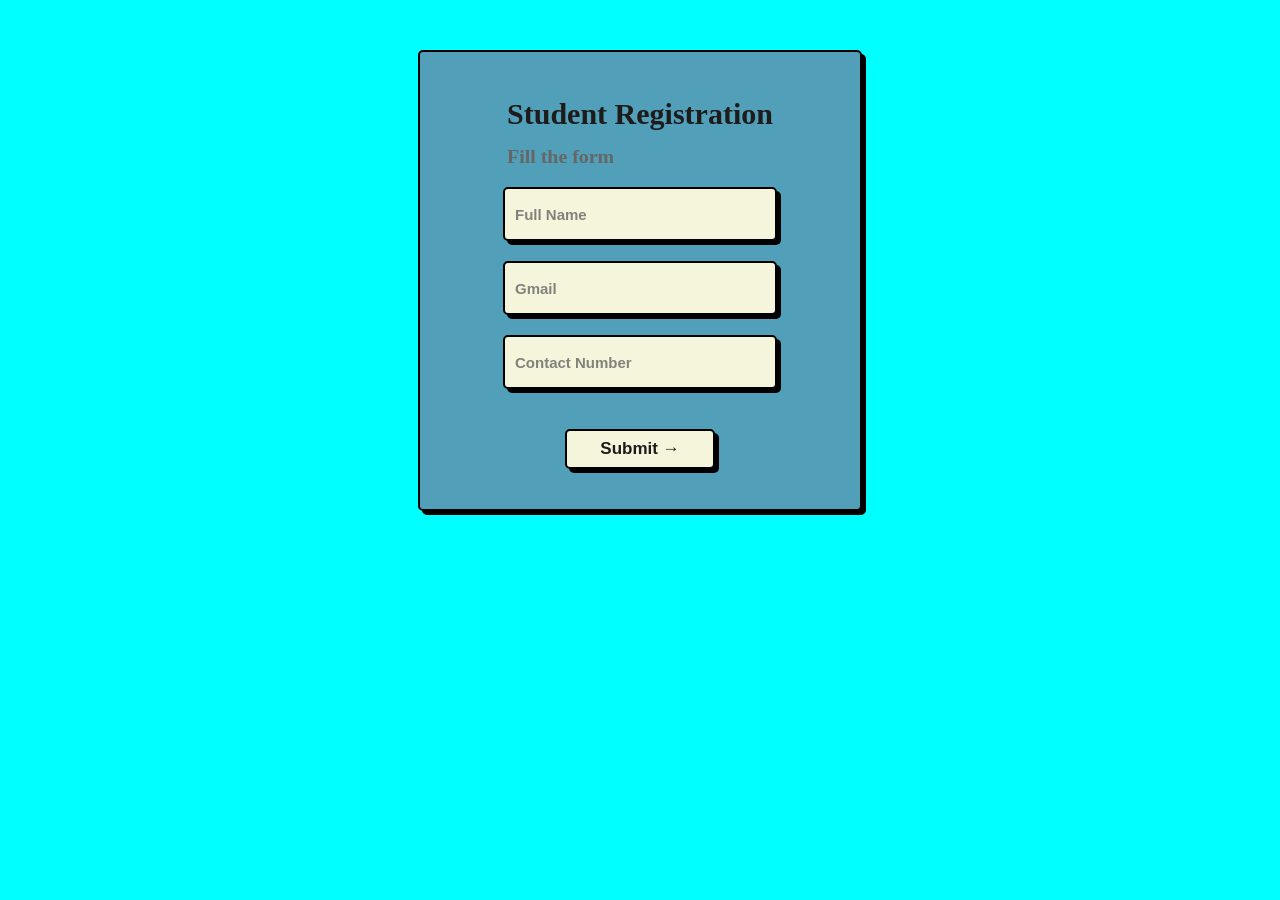
<file: index.html>
<!DOCTYPE html>
<html lang="en">

<head>
    <meta charset="UTF-8">
    <meta name="viewport" content="width=device-width, initial-scale=1.0">
    <title>Document</title>
</head>

<body>
    <style>
        body {
            background-color: aqua;
        }

        .form {
            width: 400px;
            margin: 50px auto;


            --input-focus: #2d8cf0;
            --font-color: #1e1b1b;
            --font-color-sub: #666;
            --bg-color: beige;
            --main-color: black;
            padding: 20px;
            background: rgb(81, 159, 184);
            display: flex;
            flex-direction: column;
            align-items: center;
            justify-content: center;
            gap: 20px;
            border-radius: 5px;
            border: 2px solid var(--main-color);
            box-shadow: 4px 4px var(--main-color);
        }

        .title {
            color: var(--font-color);
            font-weight: 900;
            font-size: 20px;
            height: 70px;
            margin-bottom: 25px;
        }

        .stureg {
            height: 0px;
        }

        h3 {
            margin: 0;
        }

        .title span {
            color: var(--font-color-sub);
            font-weight: 600;
            font-size: 17px;
        }

        .input {
            width: 250px;
            height: 40px;
            border-radius: 5px;
            border: 2px solid var(--main-color);
            background-color: var(--bg-color);
            box-shadow: 4px 4px var(--main-color);
            font-size: 15px;
            font-weight: 600;
            color: var(--font-color);
            padding: 5px 10px;
            outline: none;
        }

        .input::placeholder {
            color: var(--font-color-sub);
            opacity: 0.8;
        }



        .login-with {
            display: flex;
            gap: 20px;
        }

        .button-log {
            cursor: pointer;
            width: 40px;
            height: 40px;
            border-radius: 100%;
            border: 2px solid var(--main-color);
            background-color: var(--bg-color);
            box-shadow: 4px 4px var(--main-color);
            color: var(--font-color);
            font-size: 25px;
            display: flex;
            justify-content: center;
            align-items: center;
        }

        .icon {
            width: 24px;
            height: 24px;
            fill: var(--main-color);
        }

        .button-log:active,
        .button-confirm:active {
            box-shadow: 0px 0px var(--main-color);
            transform: translate(3px, 3px);
        }

        .button-confirm {
            margin: 20px;
            width: 150px;
            height: 40px;
            border-radius: 5px;
            border: 2px solid var(--main-color);
            background-color: var(--bg-color);
            box-shadow: 4px 4px var(--main-color);
            font-size: 17px;
            font-weight: 600;
            color: var(--font-color);
            cursor: pointer;
        }

        a {
            text-decoration: none;
            color: var(--font-color);
        }
    </style>



    <form class="form" onsubmit="studentdata(event)">
        <div class="title">
            <h2 class="stureg"> Student Registration</h2><br><span>
                <h3>Fill the form</h3>
            </span>
        </div>

        <label>
            <input class="input" name="name" placeholder="Full Name" type="text" required id="formname">
        </label>

        
        <label>
            <input class="input" name="email" placeholder="Gmail" type="email" required id="formemail">
        </label>

        <label>
            <input class="input" name="contact" placeholder="Contact Number" type="tel" pattern="[0-9]{11}" required id="formcontact">
        </label>

        <button class="button-confirm" type="submit">Submit →</button>
    </form>


    
    
    




    <script src="./sript.js"></script>
</body>

</html>
</file>
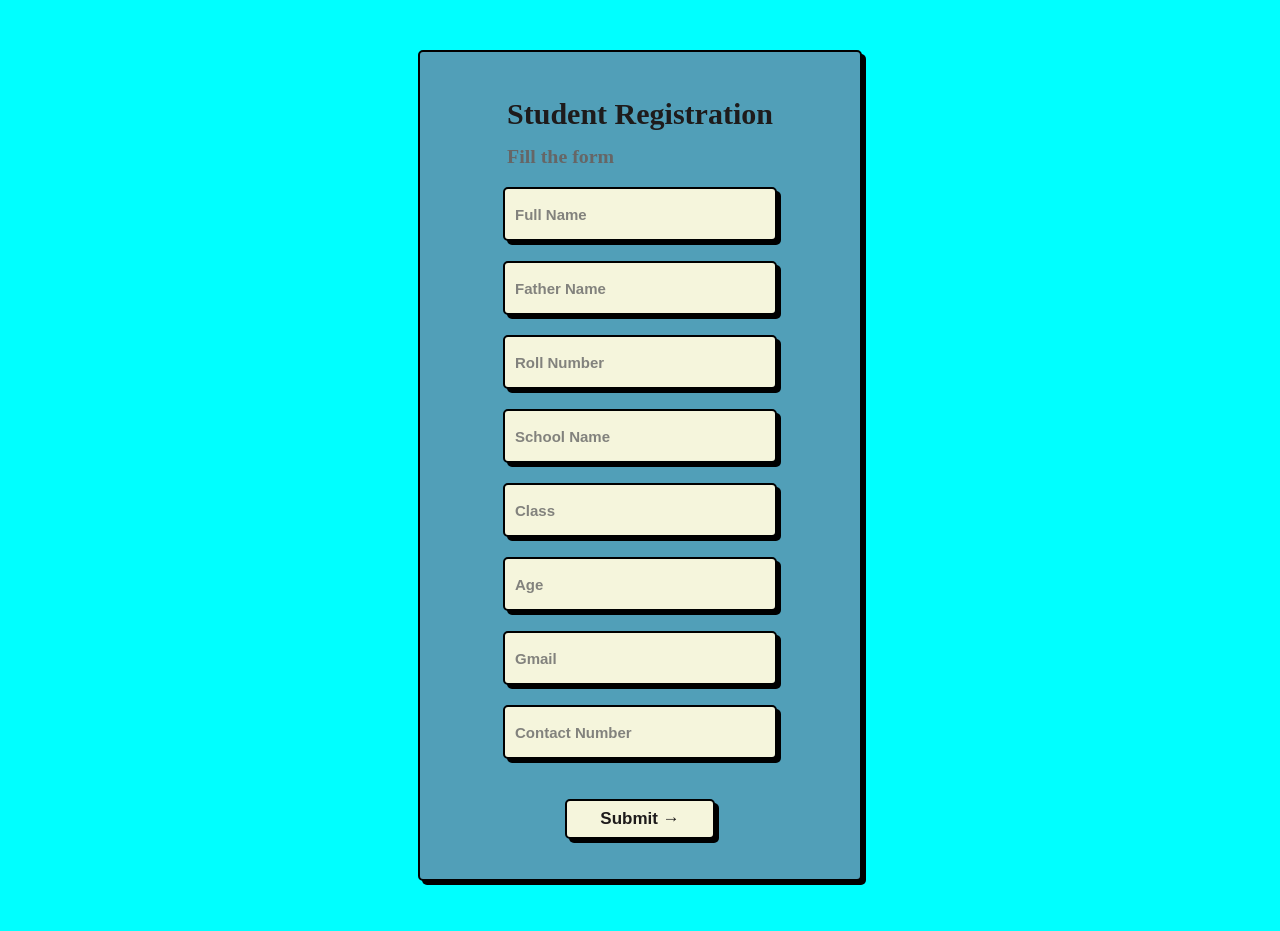
<file: practiceJS/index.html>
<!DOCTYPE html>
<html lang="en">

<head>
    <meta charset="UTF-8">
    <meta name="viewport" content="width=device-width, initial-scale=1.0">
    <title>Document</title>
</head>

<body>
    <style>
        body {
            background-color: aqua;
        }

        .form {
            width: 400px;
            margin: 50px auto;


            --input-focus: #2d8cf0;
            --font-color: #1e1b1b;
            --font-color-sub: #666;
            --bg-color: beige;
            --main-color: black;
            padding: 20px;
            background: rgb(81, 159, 184);
            display: flex;
            flex-direction: column;
            align-items: center;
            justify-content: center;
            gap: 20px;
            border-radius: 5px;
            border: 2px solid var(--main-color);
            box-shadow: 4px 4px var(--main-color);
        }

        .title {
            color: var(--font-color);
            font-weight: 900;
            font-size: 20px;
            height: 70px;
            margin-bottom: 25px;
        }

        .stureg {
            height: 0px;
        }

        h3 {
            margin: 0;
        }

        .title span {
            color: var(--font-color-sub);
            font-weight: 600;
            font-size: 17px;
        }

        .input {
            width: 250px;
            height: 40px;
            border-radius: 5px;
            border: 2px solid var(--main-color);
            background-color: var(--bg-color);
            box-shadow: 4px 4px var(--main-color);
            font-size: 15px;
            font-weight: 600;
            color: var(--font-color);
            padding: 5px 10px;
            outline: none;
        }

        .input::placeholder {
            color: var(--font-color-sub);
            opacity: 0.8;
        }



        .login-with {
            display: flex;
            gap: 20px;
        }

        .button-log {
            cursor: pointer;
            width: 40px;
            height: 40px;
            border-radius: 100%;
            border: 2px solid var(--main-color);
            background-color: var(--bg-color);
            box-shadow: 4px 4px var(--main-color);
            color: var(--font-color);
            font-size: 25px;
            display: flex;
            justify-content: center;
            align-items: center;
        }

        .icon {
            width: 24px;
            height: 24px;
            fill: var(--main-color);
        }

        .button-log:active,
        .button-confirm:active {
            box-shadow: 0px 0px var(--main-color);
            transform: translate(3px, 3px);
        }

        .button-confirm {
            margin: 20px;
            width: 150px;
            height: 40px;
            border-radius: 5px;
            border: 2px solid var(--main-color);
            background-color: var(--bg-color);
            box-shadow: 4px 4px var(--main-color);
            font-size: 17px;
            font-weight: 600;
            color: var(--font-color);
            cursor: pointer;
        }

        a {
            text-decoration: none;
            color: var(--font-color);
        }
    </style>



    <form class="form" type="submit" onsubmit="formdata(event)">
        <div class="title">
            <h2 class="stureg"> Student Registration</h2><br><span>
                <h3>Fill the form</h3>
            </span>
        </div>

        <label>
            <input class="input" name="name" placeholder="Full Name" type="text" required id="formname">
        </label>

        <label>
            <input class="input" name="father_name" placeholder="Father Name" type="text" required id="formfathername">
        </label>

        <label>
            <input class="input" name="rollno" placeholder="Roll Number" type="number" required id="formrollno">
        </label>

        <label>
            <input class="input" name="school" placeholder="School Name" type="text" required id="formschool">
        </label>

        <label>
            <input class="input" name="class" placeholder="Class" type="text" required id="formclass">
        </label>

        <label>
            <input class="input" name="age" placeholder="Age" type="number" min="3" max="30" required id="formage">
        </label>

        <label>
            <input class="input" name="email" placeholder="Gmail" type="email" required id="formemail">
        </label>

        <label>
            <input class="input" name="contact" placeholder="Contact Number" type="tel" pattern="[0-9]{11}" required id="formcontact"
                id="formcontact">
        </label>    

        <button class="button-confirm" type="submit" onclick="formdata()" href="./formdata.html">Submit →</button>
    </form>


    
    
    




    <script src="./sript.js"></script>
</body>

</html>
</file>
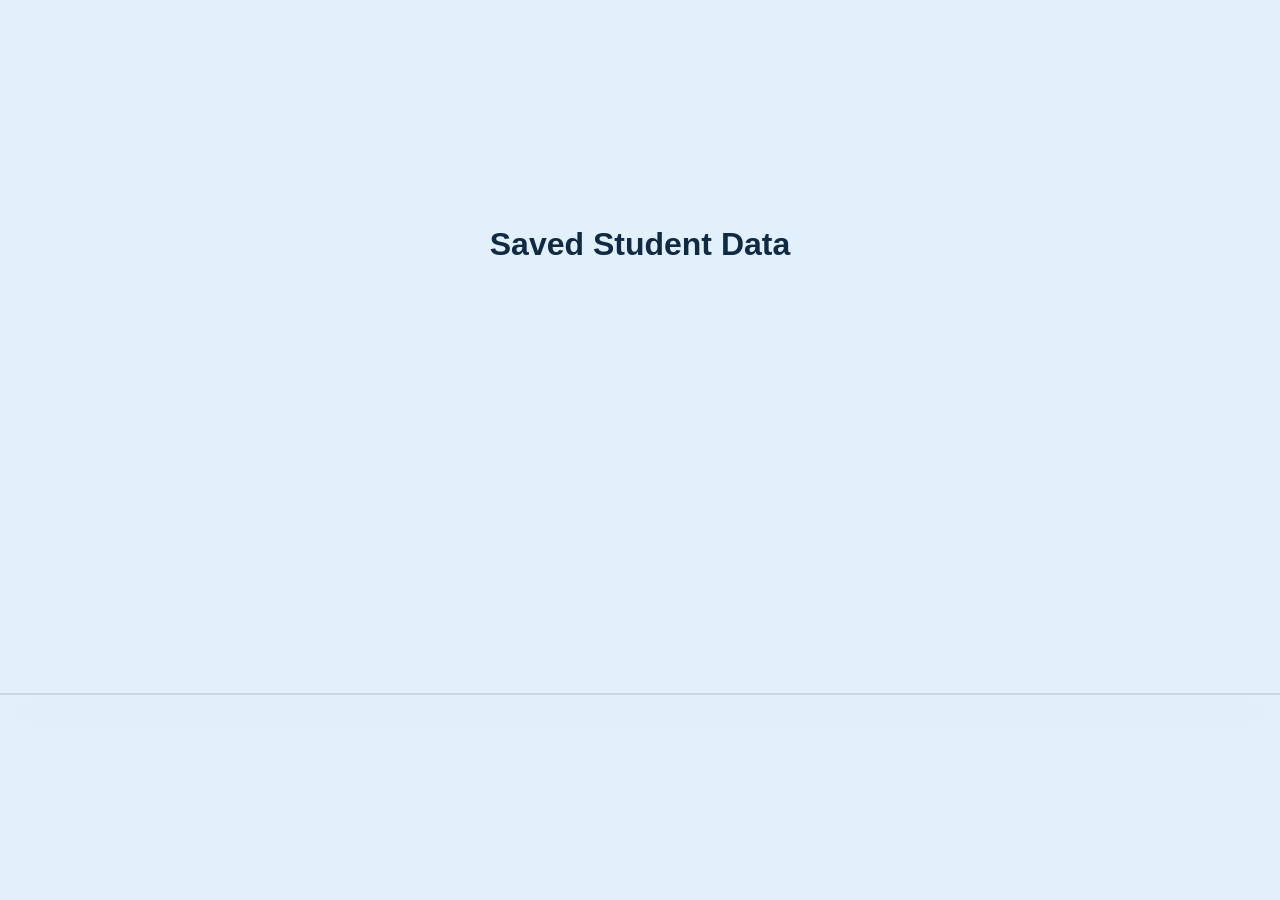
<file: formdata.html>
<!DOCTYPE html>
<html lang="en">
<head>
    <meta charset="UTF-8">
    <meta name="viewport" content="width=device-width, initial-scale=1.0">
    <title>Student Data</title>
    <style>
        body {
            margin: 0;
            min-height: 100vh;
            display: grid;
            place-items: center;
            font-family: Arial, sans-serif;
            background: #e2f0fb;
            color: #102a43;
            padding: 0;
            margin: 0;
            box-sizing: border-box;
        }

        .container {
            width: 100%;
            
            background: #ffffff;
            border-radius: 18px;
            border: 1px solid #cbd5e1;
            box-shadow: 0 18px 40px rgba(16, 42, 67, 0.12);
            display: grid;
            grid-template-columns: 1fr 1fr 1fr 1fr;
        }

        .container h1 {
            margin-top: 0;
            font-size: 1.8rem;
            letter-spacing: 0.02em;
        }

        .student-card {
            background: linear-gradient(180deg, #ffffff 0%, #f1f7ff 100%);
            border: 1px solid #cbd5e1;
            border-radius: 16px;
            padding: 25px;
            margin-top: 18px;
            box-shadow: 0 16px 30px rgba(16, 42, 67, 0.08);
            transition: transform 0.2s ease, box-shadow 0.2s ease;
        }

        .student-card:hover {
            transform: translateY(-4px);
            box-shadow: 0 20px 35px rgba(16, 42, 67, 0.12);
        }

        .student-card h3 {
            margin: 0 0 12px;
            font-size: 1.25rem;
            color: #102a43;
        }

        .student-card p {
            margin: 6px 0;
            color: #334155;
            line-height: 1.5;
        }

        .card-buttons {
            display: flex;
            gap: 10px;
            margin-top: 15px;
        }

        .edit-btn, .delete-btn {
            flex: 1;
            padding: 8px 12px;
            border: none;
            border-radius: 6px;
            cursor: pointer;
            font-size: 14px;
            font-weight: 600;
            transition: all 0.2s ease;
        }

        .edit-btn {
            background-color: #2d8cf0;
            color: white;
        }

        .edit-btn:hover {
            background-color: #1e5fa5;
            transform: scale(1.05);
        }

        .delete-btn {
            background-color: #ff6b6b;
            color: white;
        }

        .delete-btn:hover {
            background-color: #cc0000;
            transform: scale(1.05);
        }
        
    </style>
</head>
<body>

  <h1 id="savestd">Saved Student Data</h1>

    <div class="container">
        
       
    </div>

    <script src="./form.js"></script>
</body>
</html>
</file>
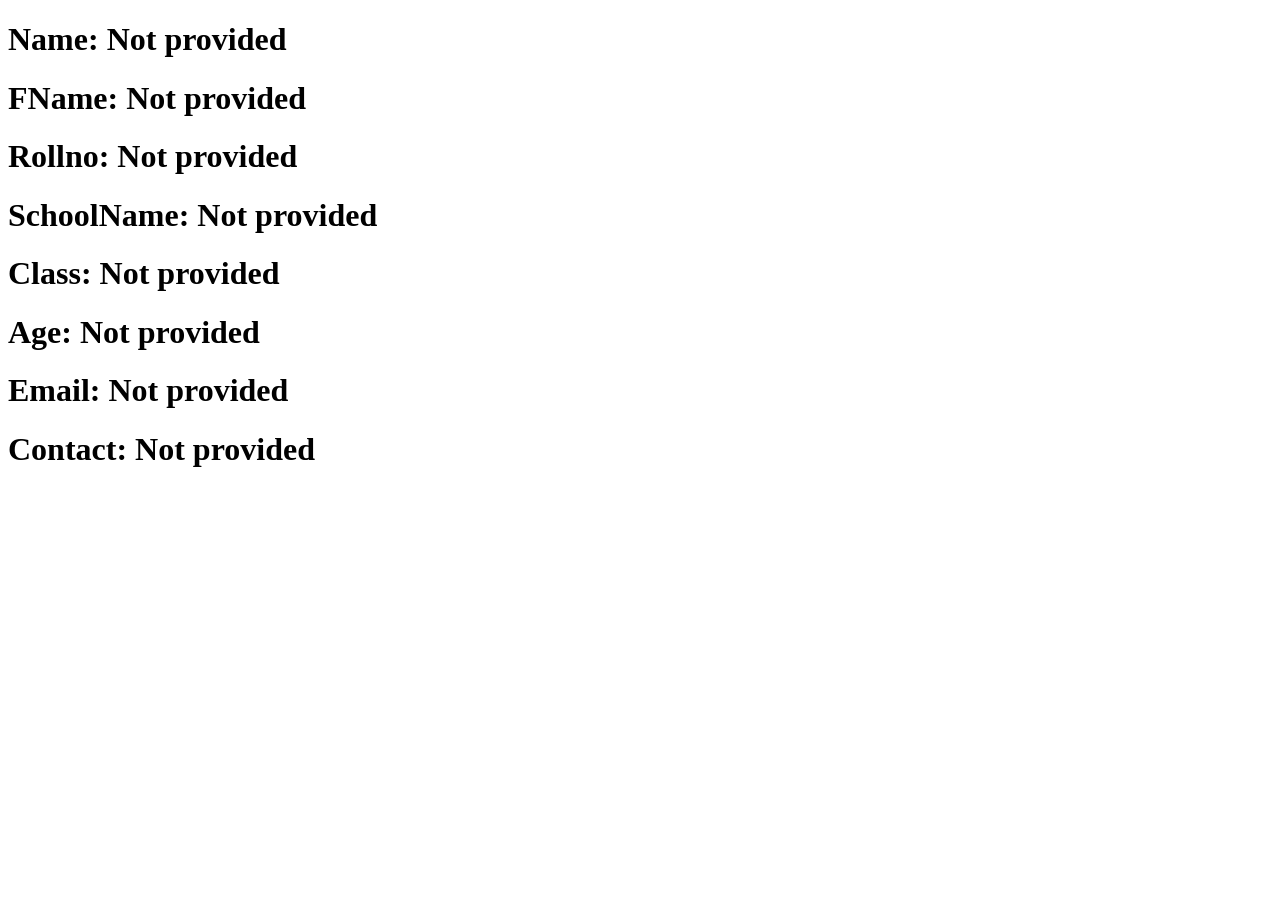
<file: practiceJS/formdata.html>
<!DOCTYPE html>
<html lang="en">
<head>
    <meta charset="UTF-8">
    <meta name="viewport" content="width=device-width, initial-scale=1.0">
    <title>Document</title>
</head>
<body>
    <div class="formdata">


        <h1> Name: <span id="name"> </span>
        </h1>
        <h1> FName: <span id="fatherName"> </span>
        </h1>
        <h1> Rollno: <span id="rollNo"> </span>
        </h1>
        <h1> SchoolName: <span id="schoolName"> </span>
        </h1>
        <h1> Class: <span id="class"> </span>
        </h1>
        <h1> Age: <span id="age"> </span>
        </h1>
        <h1> Email: <span id="email"> </span>
        </h1>
        <h1> Contact: <span id="contact"> </span>
        </h1>

    </div>


    <script src="./form.js"></script>
</body>
</html>
</file>
